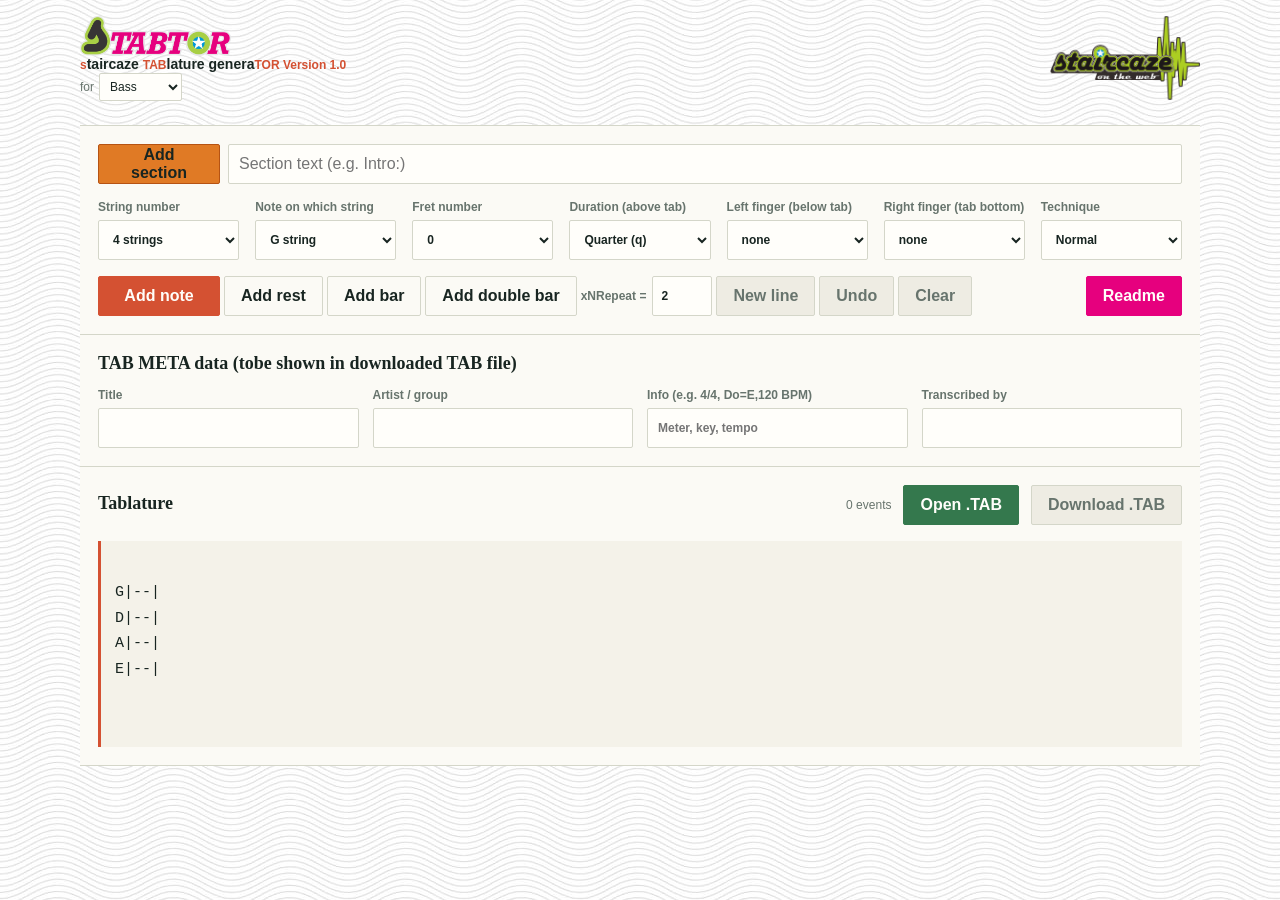
<file: index.html>
<!doctype html>
<html lang="en">
  <head>
    <!-- Google tag (gtag.js) -->
    <script async src="https://www.googletagmanager.com/gtag/js?id=G-EKVR52L89V"></script>
    <script>
      window.dataLayer = window.dataLayer || [];
      function gtag(){dataLayer.push(arguments);}
      gtag('js', new Date());

      gtag('config', 'G-EKVR52L89V');
    </script>
    <meta charset="utf-8">
    <meta name="viewport" content="width=device-width, initial-scale=1">
    <meta name="theme-color" content="#f2f0e8">
    <!-- Title Tag (Maksimal 60 karakter) -->
    <title>sTABTOR - Free Bass & Guitar Tablature Online Generator</title>
    <!-- Meta Description (Maksimal 155-160 karakter) -->
    <meta name="description" content="Create, edit, and download bass and guitar tabs easily with sTABTOR. Supports 4, 5, and 6 strings with custom techniques like slap, pop, and slide.">
    <!-- Meta Keywords (Opsional, tapi bagus untuk konteks) -->
    <meta name="keywords" content="tablature generator, bass tab creator, guitar tab maker, free tab editor, sTABTOR, staircaze">
    <!-- Open Graph / Facebook Meta Tags (Controls how the link looks when shared on social media/WhatsApp) -->
    <meta property="og:type" content="website">
    <meta property="og:url" content="https://github.io">
    <meta property="og:title" content="sTABTOR - Free Bass & Guitar Tablature Generator">
    <meta property="og:description" content="An easy-to-use digital music tab creator for 4, 5, and 6-string bass and guitar. Save and download your creations instantly.">
    <link rel="stylesheet" href="styles.css">
    <script src="app.js" defer></script>
  </head>
  <body>
    <main class="app-shell" aria-labelledby="app-title">
      <header class="app-header">
        <div class="brand-copy">
          <div class="eyebrow">
            <img class="eyebrow-logo" src="src/sTABTOR.png" alt="sTABTOR">
          </div>
          <h1 id="app-title">
            <span class="brand-accent">s</span>taircaze 
            <span class="brand-accent">TAB</span>lature genera<span class="brand-accent">TOR Version 1.0</span>
          </h1>
          <label class="brand-tagline">
            <span>for</span>
            <select id="instrument-choice" name="instrument-choice" aria-label="Instrument">
              <option value="bass" selected>Bass</option>
              <option value="guitar">Guitar</option>
            </select>
          </label>  
        </div>
        <!-- after main website is ready...
        <a class="brand-link" href="https://staircaze.github.io/" target="_blank" rel="noopener noreferrer">
          <img class="brand-logo" src="src/staircaze_logo.png" alt="Visit Staircaze website">
        </a>
        -->
        <a class="brand-link" href="https://staircaze.github.io/sTABTOR" target="_blank" rel="noopener noreferrer">
          <img class="brand-logo" src="src/staircaze_logo.png" alt="Visit online sTABTOR">
        </a>
      </header>
      <section class="work-area" aria-label="Tab editor">
        <form class="entry-controls" id="note-form">
          <div class="section-actions">
            <button class="secondary-action" id="add-section" type="button">Add section</button>
            <input id="section-text" name="section-text" type="text" maxlength="80" placeholder="Section text (e.g. Intro:)" aria-label="Section text">
          </div>
          <label class="control">
            <span>String number</span>
            <select id="string-count" name="string-count">
              <option value="4">4 strings</option>
              <option value="5">5 strings</option>
              <option value="6">6 strings</option>
            </select>
          </label>
          <label class="control">
            <span>Note on which string</span>
            <select id="string-choice" name="string-choice"></select>
          </label>
          <label class="control fret-control">
            <span>Fret number</span>
            <select id="fret-number" name="fret-number">
              <option value="0" selected>0</option>
              <option value="1">1</option>
              <option value="2">2</option>
              <option value="3">3</option>
              <option value="4">4</option>
              <option value="5">5</option>
              <option value="6">6</option>
              <option value="7">7</option>
              <option value="8">8</option>
              <option value="9">9</option>
              <option value="10">10</option>
              <option value="11">11</option>
              <option value="12">12</option>
              <option value="13">13</option>
              <option value="14">14</option>
              <option value="15">15</option>
              <option value="16">16</option>
              <option value="17">17</option>
              <option value="18">18</option>
              <option value="19">19</option>
              <option value="20">20</option>
              <option value="21">21</option>
              <option value="22">22</option>
              <option value="23">23</option>
              <option value="24">24</option>
            </select>
          </label>
          <label class="control">
            <span>Duration (above tab)</span>
            <select id="duration-choice" name="duration-choice">
              <option value=" ">none</option>
              <option value="w">Whole (w)</option>
              <option value="h">Half (h)</option>
              <option value="q" selected>Quarter (q)</option>
              <option value="e">Eighth (e)</option>
              <option value="s">16th (s)</option>
              <option value="t">32nd (t)</option>
              <option value="w.">Dotted whole (w.)</option>
              <option value="h.">Dotted half (h.)</option>
              <option value="q.">Dotted quarter (q.)</option>
              <option value="e.">Dotted eighth (e.)</option>
              <option value="s.">Dotted 16th (s.)</option>
              <option value="t.">Dotted 32nd (t.)</option>
            </select>
          </label>
          <label class="control">
            <span>Left finger (below tab)</span>
            <select id="finger-choice" name="finger-choice">
              <option value="">none</option>
              <option value="1">1 = index</option>
              <option value="2">2 = middle</option>
              <option value="3">3 = ring</option>
              <option value="4">4 = pinkie</option>
              <option value="5">5 = thumb</option>
            </select>
          </label>
          <label class="control">
            <span>Right finger (tab bottom)</span>
            <select id="right-finger-choice" name="right-finger-choice">
              <option value="">none</option>
              <option value="i">i = index</option>
              <option value="m">m = middle</option>
              <option value="r">r = ring</option>
              <option value="p">p = pinkie</option>
              <option value="t">t = thumb</option>
            </select>
          </label>
          <label class="control">
            <span>Technique</span>
            <select id="technique-choice" name="technique-choice">
              <option value="">Normal</option>
              <option value="h">Hammer-on (h)</option>
              <option value="p">Pull-off (p)</option>
              <option value="b">Bend (b)</option>
              <option value="v">Vibrato (v)</option>
              <option value="S">Slap (S)</option>
              <option value="P">Pop (P)</option>
              <option value="t">Tap (t)</option>
              <option value="H">Harmonic (H)</option>
              <option value="x">Muted (x)</option>
              <option value="slide">Slide</option>
            </select>
          </label>
          <label class="control" id="slide-control" hidden>
            <span>Slide to fret</span>
            <!-- if using input text
            <input id="slide-target" name="slide-target" type="number" min="0" max="24" step="1" value="12" required disabled>
            -->
            <select id="slide-target" name="slide-target" required disabled>
              <option value="0" selected>0</option>
              <option value="1">1</option>
              <option value="2">2</option>
              <option value="3">3</option>
              <option value="4">4</option>
              <option value="5">5</option>
              <option value="6">6</option>
              <option value="7">7</option>
              <option value="8">8</option>
              <option value="9">9</option>
              <option value="10">10</option>
              <option value="11">11</option>
              <option value="12">12</option>
              <option value="13">13</option>
              <option value="14">14</option>
              <option value="15">15</option>
              <option value="16">16</option>
              <option value="17">17</option>
              <option value="18">18</option>
              <option value="19">19</option>
              <option value="20">20</option>
              <option value="21">21</option>
              <option value="22">22</option>
              <option value="23">23</option>
              <option value="24">24</option>
            </select>
          </label>
          <div class="entry-actions">
            <button class="add-note" type="submit">Add note</button>
            <button class="secondary-action" id="add-rest" type="button">Add rest</button>
            <button class="secondary-action" id="add-bar" type="button">Add bar</button>
            <button class="secondary-action" id="add-double-bar" type="button">Add double bar</button>
            <label class="repeat-count-control">
              <span>xNRepeat =</span>
              <input id="repeat-count" name="repeat-count" type="number" min="2" step="1" value="2" aria-label="Repeat count">
            </label>
            <button class="secondary-action" id="new-line" type="button" disabled>New line</button>
            <button class="secondary-action" id="undo-entry" type="button" aria-label="Undo last event" title="Undo last event" disabled>Undo</button>
            <button class="secondary-action" id="clear-all" type="button" aria-label="Clear all events" title="Clear all events" disabled>Clear</button>
            <a id="readme-link" class="readme-link" href="./readme.html"  target="_blank" rel="noopener noreferrer">Readme</a>
          </div>
        </form>
        <section class="metadata-section" aria-labelledby="metadata-title">
          <h2 id="metadata-title">TAB META data (tobe shown in downloaded TAB file)</h2>
          <div class="metadata-grid">
            <label class="metadata-field">
              <span>Title</span>
              <input id="tab-title" type="text" maxlength="80" autocomplete="off">
            </label>
            <label class="metadata-field">
              <span>Artist / group</span>
              <input id="tab-artist" type="text" maxlength="80" autocomplete="off">
            </label>
            <label class="metadata-field">
              <span>Info (e.g. 4/4, Do=E,120 BPM)</span>
              <input id="tab-info" type="text" maxlength="120" placeholder="Meter, key, tempo" autocomplete="off">
            </label>
            <label class="metadata-field">
              <span>Transcribed by</span>
              <input id="tab-creator" type="text" maxlength="80" autocomplete="off">
            </label>
          </div>
        </section>
        <section class="preview-section" aria-labelledby="preview-title">
          <div class="preview-heading">
            <h2 id="preview-title">Tablature</h2>
            <div class="preview-tools">
              <output id="entry-count" aria-live="polite">0 events</output>
              <button id="open-tab" class="secondary-action" type="button">Open .TAB</button>
              <input id="tab-file" type="file" accept=".TAB,.tab,text/plain" hidden>
              <button id="export-tab" class="secondary-action" type="button" disabled>Download .TAB</button>
            </div>
          </div>
          <pre id="tab-preview" class="tab-preview" aria-live="polite"></pre>
        </section>
        <section id="imported-section" class="imported-section" aria-labelledby="imported-title" hidden>
          <div class="imported-heading">
            <div>
              <h2 id="imported-title">Imported tablature</h2>
              <output id="imported-name"></output>
            </div>
            <button id="close-import" class="secondary-action" type="button">Close</button>
          </div>
          <p id="import-error" role="status" hidden></p>
          <pre id="imported-preview" class="tab-preview"></pre>
        </section>
      </section>
    </main>
  </body>
</html>
</file>
<file: styles.css>
:root {
  color-scheme: light;
  font-family: "Trebuchet MS", "Segoe UI", sans-serif;
  color: #182521;
  background: #e6c58f;
  font-synthesis: none;
  text-rendering: optimizeLegibility;
  --ink: #182521;
  --muted: #67746d;
  --paper: #fbfaf5;
  --rule: #d4d6c9;
  --accent: #d45132;
}

* {
  box-sizing: border-box;
}

body {
  min-width: 320px;
  min-height: 100vh;
  margin: 0;
  background-color: #e6c58f;
  background-image: url("src/Pine.jpg");
  background-repeat: repeat;
}

.app-shell {
  width: min(100% - 40px, 1120px);
  min-height: 100vh;
  margin: 0 auto;
  padding: 16px 0 32px;
}

.app-header {
  display: flex;
  align-items: center;
  justify-content: space-between;
  gap: 16px;
  min-height: 70px;
  box-sizing: border-box;

  /* bottom border styling 
  border-bottom: 2px solid var(--ink);
  */
}

.brand-copy {
    display: flex;
    flex-direction: column;
    align-items: flex-start;
    gap: 0;
}

/* Logo: first row, bottom aligned */
.eyebrow {
    margin: 0;
    align-self: flex-start;
}

/* Logo dimensions */
.eyebrow-logo {
    display: block;  
    width: auto;
    height: 40px;
}

h1 {
  margin: 0;
  font-family: Arial, Helvetica, sans-serif;
  font-size: 14px;
  font-weight: 600;
  line-height: 1.2;
}

.brand-details {
    display: flex;
    flex-direction: row;
    align-items: center;
    justify-content: flex-start;
    gap: 12px;
}

#app-title {
    margin: 0;
    white-space: nowrap;
}

/* Instrument selector: second row, vertically centered */
.brand-tagline {
    display: flex;
    align-items: center;
    gap: 5px;
    margin: 0;
    flex-shrink: 0;
    
    color: var(--muted);
    font-size: 12px;
    line-height: 1.2;
}

.brand-tagline select {
  width: auto;
  min-width: 0;
  min-height: 28px;
  padding: 0 22px 0 6px;
  font-size: 12px;
}

.brand-accent {
  color: var(--accent);
  font-size: 12px;
  font-weight: 700;
  line-height: 1.1;
  white-space: nowrap;
}
.brand-link {
  display: block;
  flex: 0 0 auto;
  line-height: 0;
}

.brand-link:focus-visible {
  outline: 3px solid var(--accent);
  outline-offset: 3px;
}

.brand-logo {
  display: block;
  width: 150px;
  max-height: 84px;
  object-fit: contain;
}

.work-area {
  margin-top: 24px;
  border-top: 1px solid var(--rule);
  border-bottom: 1px solid var(--rule);
  background: var(--paper);
}

.entry-controls {
  display: grid;
  grid-template-columns: repeat(auto-fit, minmax(min(100%, 140px), 1fr));
  align-items: end;
  gap: 16px;
  padding: 18px;
  border-bottom: 1px solid var(--rule);
}

.control {
  display: grid;
  gap: 6px;
  color: var(--muted);
  font-size: 12px;
  font-weight: 700;
}

.control[hidden] {
  display: none;
}

select,
input,
button {
  min-height: 40px;
  border: 1px solid var(--rule);
  border-radius: 2px;
  color: var(--ink);
  background: #fffefa;
  font: inherit;
}

select,
input {
  padding: 0 10px;
}

select {
  min-width: 132px;
}

.fret-control input {
  width: 88px;
}

.control select,
.control input {
  width: 100%;
}

button {
  padding: 0 16px;
  border-color: var(--accent);
  color: #fffefa;
  background: var(--accent);
  font-weight: 700;
  cursor: pointer;
}

button:hover {
  background: #b84027;
}

.secondary-action {
  border-color: var(--rule);
  color: var(--ink);
  background: transparent;
}

.secondary-action:hover {
  background: #eeece3;
}

#open-tab {
  border-color: #34784d;
  color: #fffefa;
  background: #34784d;
}

#open-tab:hover {
  background: #2b633f;
}

#export-tab:not(:disabled) {
  border-color: #356fb3;
  color: #fffefa;
  background: #356fb3;
}

#export-tab:not(:disabled):hover {
  background: #285995;
}

#export-tab:disabled {
  border-color: var(--rule);
  color: var(--muted);
  background: #eeece3;
  cursor: not-allowed;
}

#add-section {
  border-color: #b65313;
  color: var(--ink);
  background: #e07a25;
}

#add-section:hover {
  background: #cc681b;
}

.add-note,
#add-section {
  width: 122px;
  min-width: 122px;
  flex: 0 0 122px;
}

.readme-link {
  display: inline-flex;
  align-items: center;
  justify-content: center;
  min-height: 40px;
  padding: 0 16px;
  border: 1px solid var(--rule);
  border-radius: 2px;
  color: var(--ink);
  background: transparent;
  font: inherit;
  font-weight: 700;
  line-height: normal;
  text-decoration: none;
}

#readme-link {
  margin-left: auto;
  position: sticky;
  right: 0;
  z-index: 1;
  border-color: #E6007E;
  color: #fffefa;
  background: #E6007E;
}

#readme-link:hover {
  background: #c5006b;
}

.readme-link:focus-visible {
  outline: 3px solid rgb(212 81 50 / 35%);
  outline-offset: 2px;
}

.secondary-action:disabled {
  color: var(--muted);
  background: #eeece3;
  cursor: not-allowed;
}

.entry-actions {
  display: flex;
  grid-column: 1 / -1;
  align-items: center;
  flex-wrap: nowrap;
  gap: 4px;
  overflow-x: auto;
  overscroll-behavior-inline: contain;
}

.entry-actions > button,
.entry-actions > .repeat-count-control,
.entry-actions > .readme-link {
  flex: 0 0 auto;
}

.section-actions {
  display: flex;
  grid-column: 1 / -1;
  align-items: center;
  gap: 8px;
}

.section-actions input {
  flex: 1 1 0;
  width: 0;
  min-width: 0;
}

.repeat-count-control {
  display: flex;
  align-items: center;
  gap: 6px;
  color: var(--muted);
  font-size: 12px;
  font-weight: 700;
}

.repeat-count-control input {
  width: 70px;
  min-height: 40px;
  padding: 0 8px;
  width: 60px;
}

.metadata-section {
  padding: 18px;
  border-bottom: 1px solid var(--rule);
}

.metadata-section h2 {
  margin: 0 0 14px;
  font-family: Georgia, "Times New Roman", serif;
  font-size: 18px;
  font-weight: 600;
}

.metadata-grid {
  display: grid;
  grid-template-columns: repeat(auto-fit, minmax(min(100%, 200px), 1fr));
  gap: 14px;
}

.metadata-field {
  display: grid;
  gap: 6px;
  color: var(--muted);
  font-size: 12px;
  font-weight: 700;
}

.metadata-field input {
  width: 100%;
}

.preview-tools {
  display: flex;
  align-items: center;
  gap: 12px;
}

.preview-tools button:disabled {
  border-color: var(--rule);
  color: var(--muted);
  background: #eeece3;
  cursor: not-allowed;
}

.imported-section {
  padding: 18px;
  border-top: 1px solid var(--rule);
}

.imported-section[hidden] {
  display: none;
}

.imported-heading {
  display: flex;
  align-items: center;
  justify-content: space-between;
  flex-wrap: wrap;
  gap: 12px;
}

.imported-heading h2 {
  margin: 0;
  font-family: Georgia, "Times New Roman", serif;
  font-size: 18px;
  font-weight: 600;
}

.imported-heading output {
  display: block;
  margin-top: 4px;
  color: var(--muted);
  font-size: 12px;
}

.imported-section p {
  color: var(--accent);
}

.imported-preview {
  max-height: min(60vh, 640px);
  overflow: auto;
}

select:focus-visible,
input:focus-visible,
button:focus-visible {
  outline: 3px solid rgb(212 81 50 / 35%);
  outline-offset: 2px;
}

.preview-section {
  padding: 18px;
}

.preview-heading {
  display: flex;
  align-items: baseline;
  justify-content: space-between;
  gap: 12px;
}

.preview-heading h2 {
  margin: 0;
  font-family: Georgia, "Times New Roman", serif;
  font-size: 18px;
  font-weight: 600;
}

.preview-heading output {
  color: var(--muted);
  font-size: 12px;
}

.tab-preview {
  min-height: 128px;
  margin: 16px 0 0;
  padding: 14px;
  overflow-x: auto;
  border-left: 3px solid var(--accent);
  background: #f4f2e9;
  color: var(--ink);
  font-family: "Courier New", monospace;
  font-size: 15px;
  line-height: 1.7;
  white-space: pre;
}

@media (max-width: 560px) {
  .app-shell {
    width: min(100% - 24px, 1120px);
    padding: 9px 0 18px;
  }

  .app-header {
    min-height: 76px;
    gap: 10px;
  }

  .brand-logo {
    width: 84px;
    max-height: 48px;
  }

  .entry-controls {
    gap: 12px;
    padding: 14px;
  }

  .section-actions {
    align-items: stretch;
  }

  .preview-section {
    padding: 14px;
  }

  .metadata-section {
    padding: 14px;
  }

  .imported-section {
    padding: 14px;
  }

  .preview-heading {
    align-items: flex-start;
  }

  .preview-tools {
    align-items: flex-end;
    flex-direction: column;
    gap: 8px;
  }

  .tab-preview {
    padding: 12px;
    font-size: 13px;
  }
}
/* Keep the tablature preview within a fixed height */
#tab-preview {
    max-height: 220px;
    overflow-y: auto;
    overflow-x: auto;
    white-space: pre;
}
</file>
